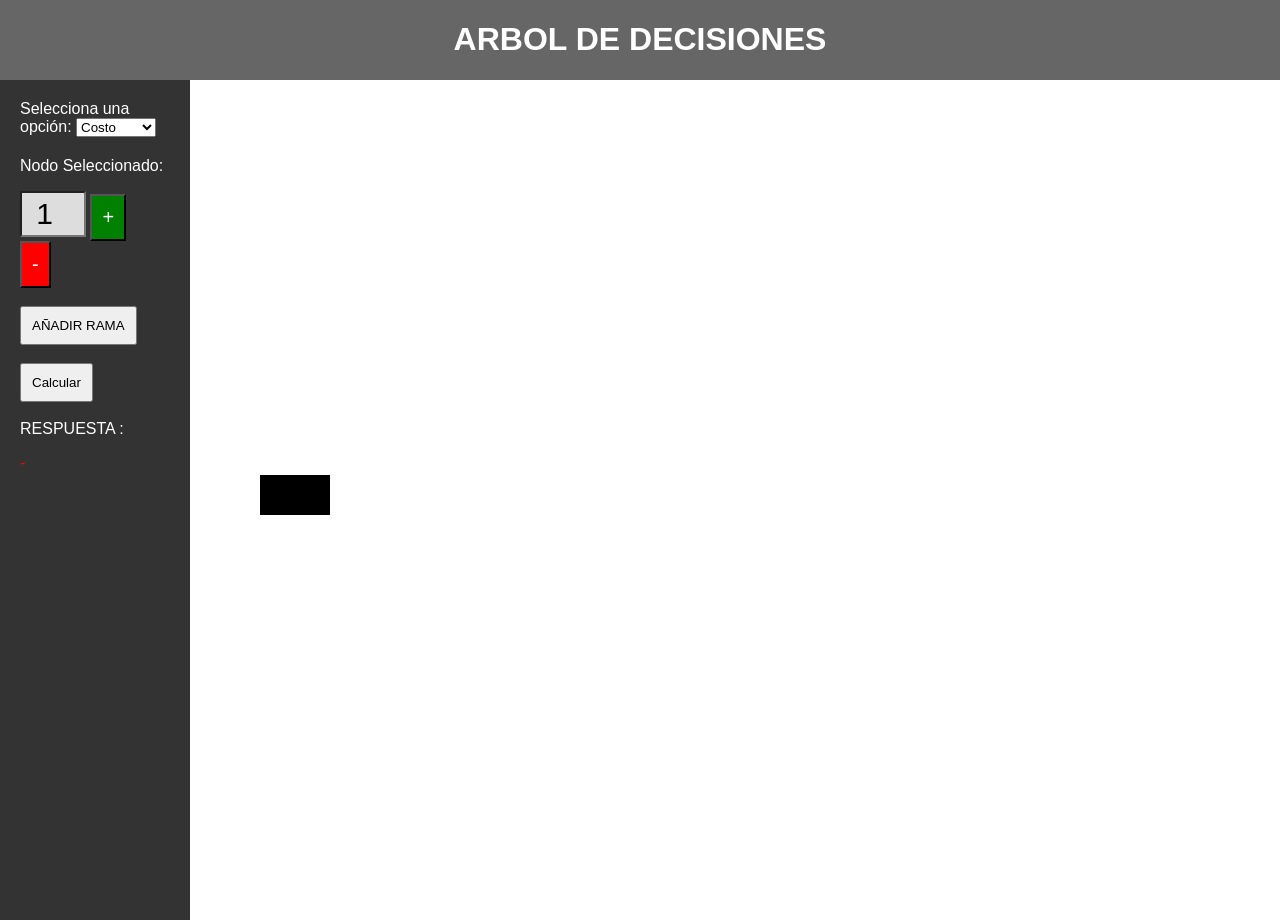
<file: index.html>
<!DOCTYPE html>
<html lang="es">
  <head>
    <meta charset="UTF-8" />
    <meta name="viewport" content="width=device-width, initial-scale=1.0" />
    <title>ARBOL DE DECISIONES</title>
    <link rel="stylesheet" href="arbol.css" />
  </head>
  <body>
    <h1 id="titulo">ARBOL DE DECISIONES</h1>
    <main>
      <div id="sidebar">
        <label for="opciones">Selecciona una opción:</label>
        <select id="opciones" name="opciones">
          <option value="costo">Costo</option>
          <option value="ganancia">Ganancia</option>
        </select>
        <section class="acciones">
          <p>Nodo Seleccionado:</p>
          <input type="number" value="1" id="numeroRamas" readonly style="font-size: 30px; height: 40px; width: 60px; text-align: center; padding-left: 0px;"/>
          <button
            onclick="aumentar()"
            style="background-color: green; color: white; font-size: 20px"
          >
            +
          </button>
          <button
            onclick="disminuir()"
            style="background-color: red; color: white; font-size: 20px"
          >
            -
          </button>
          <br /><br>
          <button onclick="añadirRama()">AÑADIR RAMA</button>
          <br><br>
          <button onclick="calcular()">Calcular</button>
          <br><br>
          <label for="campo" >RESPUESTA :</label >
          <br>
          <p id="respuesta">-</p>
        </section>

      </div>

      <div id="content-container">
        <canvas id="miCanvas" height="800px" width="1200px">



        </canvas>
      </div>
    </main>

    <script src="arbol.js"></script>
  </body>
</html>
</file>
<file: arbol.css>
body {
  margin: 0;
  padding: 0;
  font-family: Arial, sans-serif;
  background-color: #666;
  height: 700px;
}

main {
  margin: 0;
  padding: 0;
  font-family: Arial, sans-serif;
  display: flex;
  background-color: #666;
  height: 700px;
}

#sidebar {
  width: 200px;
  background-color: #333;
  color: #fff;
  padding: 20px;
  height: 800px;
}

#content-container {
  background-color: #fff;
  flex: 1;
  padding: 20px;
  height: 800px;
}

#content {
}

nav {
  background-color: #666;
  padding: 10px;
}

section {
  margin-top: 20px;
}

input[readonly] {
  background-color: #ddd;
}

.acciones,
.datos-rama {
  margin-top: 20px;
}

button {
  padding: 10px;
  margin-right: 10px;
}

#titulo {
  color: white;
  display: flex;
  justify-content: center;
}

#respuesta {

  width: 150px;
  color: red;

}
</file>
